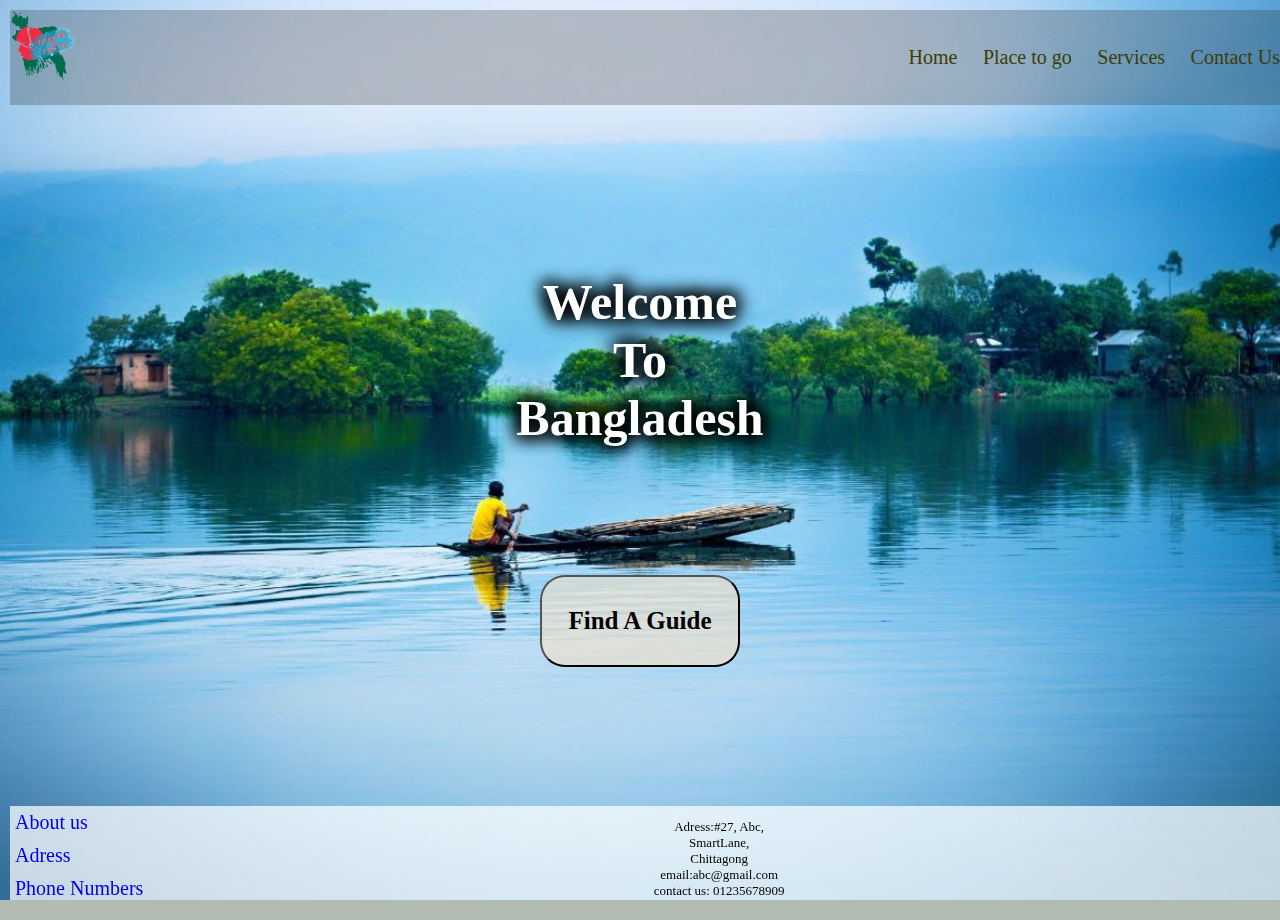
<file: index.html>
<!DOCTYPE html>
<html lang="en">
<head>
    <meta charset="UTF-8">
    <meta name="viewport" content="width=device-width, initial-scale=1.0">
    <title>Travel & Tours</title>
    <link rel="icon" href="images/logo 1.png">
    <link rel="stylesheet" href="style.css">
</head>
<body>
   <main> <header>
        <h2><a href="index.html" class="logo"><img src="images/logo 1.png" alt="logo" id="lo" height="70px" width="65px"></a></h2>
        <div class="navigation">
       <a href="index.html">Home</a>
       <a href="placetogo.html" target="_blank">Place to go</a>
       <a href="#">Services</a>
       <a href="#">Contact Us</a>
       </div>
   </header>
   <div>
    <div class="centerd">Welcome <br>To <br> Bangladesh </div>
    <a href="Guide.html" target="_blank" class="button1">
        <button>Find A Guide</button>
    </a>
</div>
</main>
   <footer style="background-color: rgba(255, 255, 255, 0.732);"><ul> 
    <li><a href="about_us.html" target="_blank">About us</a></li>
    <li><a href="#">Adress</a></li>
    <li><a href="#">Phone Numbers</a></li>
    </ul> 
    <div id="footdiv">
        <p id="p1">Adress:#27, Abc,<br>
            SmartLane,<br>
            Chittagong<br>
            email:abc@gmail.com<br>
            contact us: 01235678909</p>
    </div>
    
 </footer>
    </body>

</html>
</file>
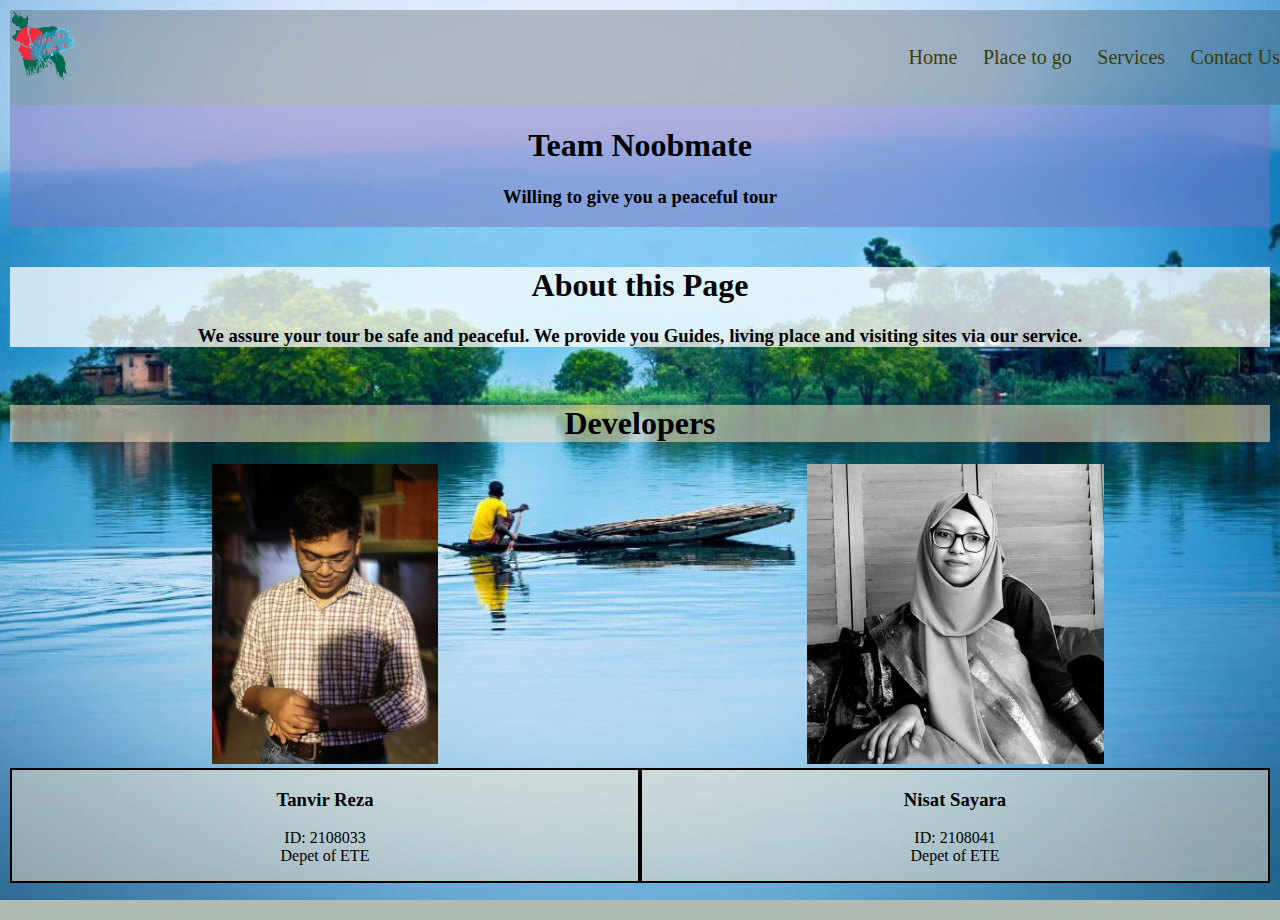
<file: about_us.html>
<!DOCTYPE html>
<html>
<head>
    <title>Travel & Tastes</title>
    <link rel="icon" href="logo 1.png">
    <link rel="stylesheet" href="style.css">
</head>
 <body>
    <header class="head">
        <h2><a href="index.html" class="logo"><img src="images/logo 1.png" alt="logo" id="lo" height="70px" width="65px"></a></h2>
        <div class="navigation">
       <a href="index.html">Home</a>
       <a href="placetogo.html">Place to go</a>
       <a href="#">Services</a>
       <a href="#">Contact Us</a>
       </div>
   </header>
  
     <div style="text-align: center; background-color: rgba(125, 111, 190, 0.471); font-family: Papyrus; padding: 1px; font-weight: bold;" >
    <h1> Team Noobmate</h1>
    <h3> Willing to give you a peaceful tour</h3>
    </div>
    <br>

    <div style="text-align: center; background-color: rgba(255, 255, 255, 0.758); font-family: 'Times New Roman';">
        <h1>About this Page</h1>
        <h3 style="color: black;">We assure your tour be safe and peaceful. We provide you Guides, living place and visiting sites via our service.</h3>
   </div>

    <br>
    <h1 style="text-align: center; background-color: rgba(255, 228, 196, 0.537);">Developers</h1>
    <div style="width: 100%; text-align: center;">
        <div style="width: 50%; height: 100px; float: left;" id="Reza">
            <img src="reza.jpg" alt="Tanvir Reza" height="300px"> 
            <div style="border: solid; border-width: 2px;  border: right 50px; background-color: rgba(255, 228, 196, 0.464) ;">
            <h3 style="text-align: center;">Tanvir Reza </h3>
            <p style="text-align: center;"> ID: 2108033 <br> Depet of ETE </p>
        </div>
        </div>
        <div style="margin-left: 50%; height: 100px; text-align: center" id="nisat">
            <img src="nisat.jpg" alt="Nisat Sayara" style="align-items: center" height="300px">
            <div style="border: solid; border-width: 2px; background-color: rgba(255, 228, 196, 0.464) ;">
            <h3 style="text-align: center;">Nisat Sayara</h3>
            <p style="text-align: center;"> ID: 2108041 <br> Depet of ETE </p>
        </div>
        </div>
    </div>
 </body>
</html>
</file>
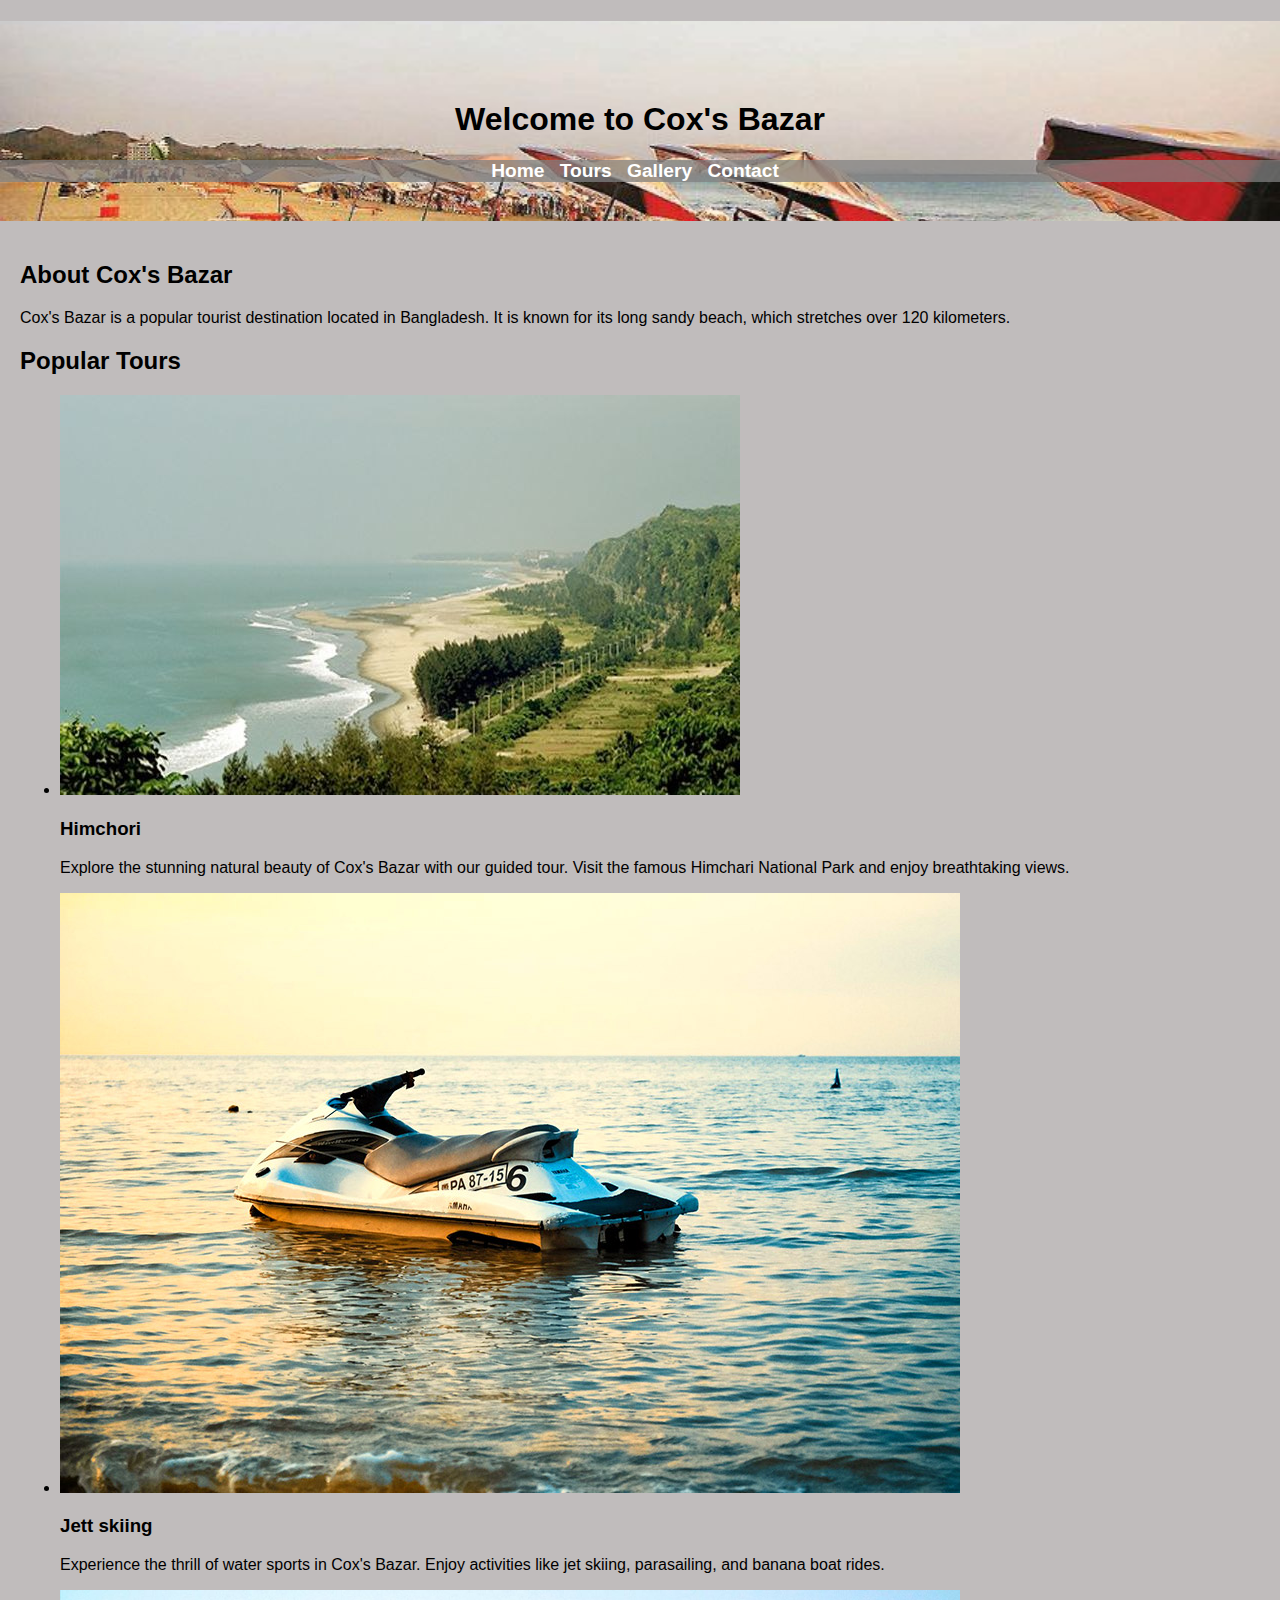
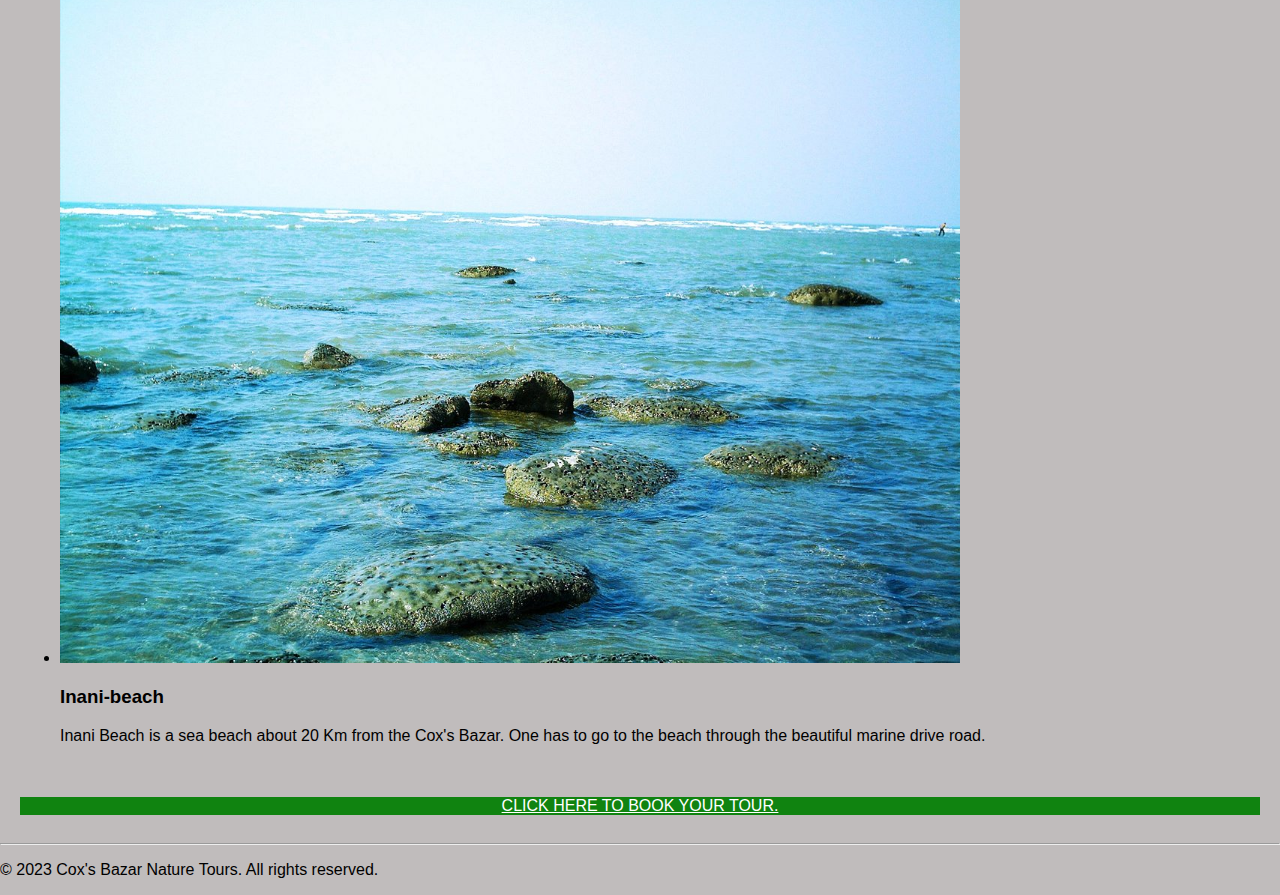
<file: coxsbazar.html>
<!DOCTYPE html>
<html>
<head>
  <title>Cox's Bazar</title>
  <link rel="icon" href="images/logo 1.png">
  <link rel="stylesheet" type="text/css" href="cox.css">
</head>
<body style="background-color: rgb(192, 188, 188);">
  <header>
  
    <h1>Welcome to Cox's Bazar </h1>
    <nav>
      <ul>
        <li><a href="index.html">Home</a></li>
        <li><a href="#">Tours</a></li>
        <li><a href="#">Gallery</a></li>
        <li><a href="#">Contact</a></li>
      </ul>
    </nav>
  </header>

  <main>
    <section>
      <h2>About Cox's Bazar</h2>
      <p>Cox's Bazar is a popular tourist destination located in Bangladesh. It is known for its long sandy beach, which stretches over 120 kilometers.</p>
    </section>

    <section id="section">
      <h2>Popular Tours</h2>
      <ul>
        <li id="tour1">
          <img src="images/him.jpg" alt="Tour 1">
          <h3>Himchori</h3>
          <p>Explore the stunning natural beauty of Cox's Bazar with our guided tour. Visit the famous Himchari National Park and enjoy breathtaking views.</p>
        </li>
        <li>
          <img src="images/jetski.jpg" alt="Tour 2">
          <h3>Jett  skiing</h3>
          <p>Experience the thrill of water sports in Cox's Bazar. Enjoy activities like jet skiing, parasailing, and banana boat rides.</p>
        </li>
        <li>
          <img src="images/inani-beach.jpg" alt="Tour 3" width="900px">
          <h3>Inani-beach</h3>
          <p>Inani Beach is a sea beach about 20 Km from the Cox's Bazar. One has to go to the beach through the beautiful marine drive road.</p>
        </li>
      </ul>
    </section>
<br> <br>
    <div style="text-align: center; background-color: rgb(16, 131, 16);">
      <a href="form2.html" >CLICK HERE TO BOOK YOUR TOUR.</a>
      </div>

  </main>

  <hr>
  <footer>
    <p>&copy; 2023 Cox's Bazar Nature Tours. All rights reserved.</p>
  </footer>
</body>
</html>
</file>
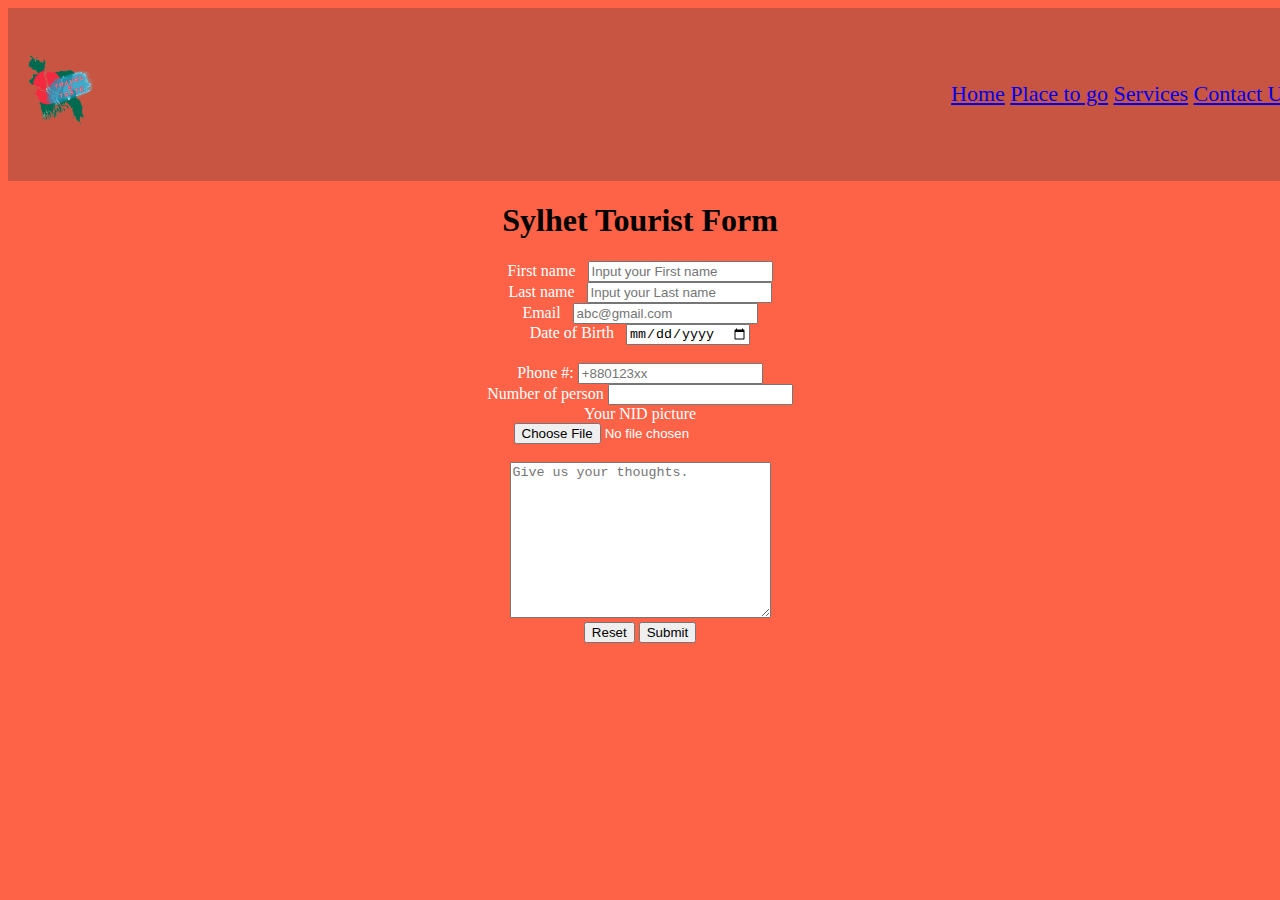
<file: Form.html>
<!DOCTYPE html>
<html>
<head>
    <title>Travel & Tastes</title>
    <link rel="icon" href="logo 1.png">
    <link rel="stylesheet" href="common.css">
</head>
 <body style="background-color: tomato;">
    <header>
        <h2><a href="#" class="logo"><img src="images/logo 1.png" alt="logo" id="lo" height="70px" width="65px"></a></h2>
        <div class="navigation">
       <a href="index.html">Home</a>
       <a href="placetogo.html">Place to go</a>
       <a href="#">Services</a>
       <a href="#">Contact Us</a>
       </div>
    </header>
    <h1 style="text-align: center;">Sylhet Tourist Form</h1>
    <span style="border: 2px;">
        <form action="index.php" method="post" id="F" enctype="multipart/form-data" style="text-align: center; font-family: 'Times New Roman'; font: bold; color: white;">
    
            <label for="Fname">First name</label> &nbsp;
            <input type="text" id="Fname" placeholder="Input your First name" required><br>
            <label for="lname">Last name</label> &nbsp;
            <input type="text" id="lname" placeholder="Input your Last name" required><br>
    
            <label for="Email"> Email </label> &nbsp;
            <input type="email" id="Email" placeholder="abc@gmail.com" required><br>
    
            <label for="Date of Birth">Date of Birth</label> &nbsp;
            <input type="date" id="Date of Birth" required><br>
            <br>
    
            <label for="Phone">Phone #:</label>
            <input type="tel" id="Phone" placeholder="+880123xx"><br>
    
            <label for="qtty">Number of person </label>
            <input type="number" id="qtty" min="0"><br>
    
            <label for="file">Your NID picture</label><br>
            <input type="file" id="file" accept="image/png, image/jpg"><br>
    
            <br>
            <textarea name="text" id="Massage" cols="30" rows="10" placeholder="Give us your thoughts."></textarea><br>
            <input type="reset" id="s">
            <input type="submit" name="submit" id="s" target="_blank">
    
        </form>
    </span>
    
 </body>
</html>
</file>
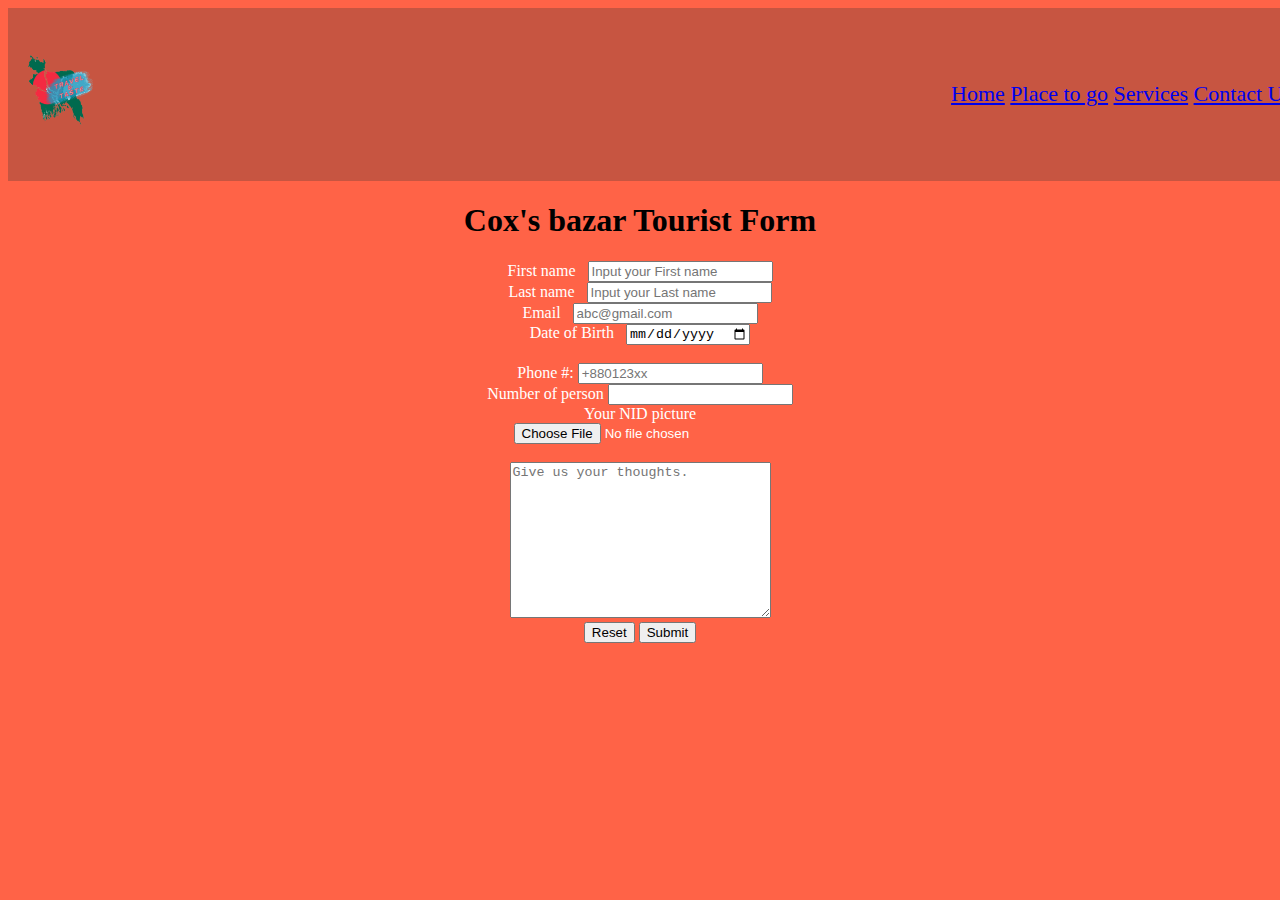
<file: form2.html>
<!DOCTYPE html>
<html>
<head>
    <title>Travel & Tastes</title>
    <link rel="icon" href="logo 1.png">
    <link rel="stylesheet" href="common.css">
</head>
 <body style="background-color: tomato;">
    <header>
        <h2><a href="#" class="logo"><img src="images/logo 1.png" alt="logo" id="lo" height="70px" width="65px"></a></h2>
        <div class="navigation">
       <a href="index.html">Home</a>
       <a href="placetogo.html">Place to go</a>
       <a href="#">Services</a>
       <a href="#">Contact Us</a>
       </div>
    </header>
    <h1 style="text-align: center;">Cox's bazar Tourist Form</h1>
    <span style="border: 2px;">
        <form action="index.php" method="post" id="F" enctype="multipart/form-data" style="text-align: center; font-family: 'Times New Roman'; font: bold; color: white;">
    
            <label for="Fname">First name</label> &nbsp;
            <input type="text" id="Fname" placeholder="Input your First name" required><br>
            <label for="lname">Last name</label> &nbsp;
            <input type="text" id="lname" placeholder="Input your Last name" required><br>
    
            <label for="Email"> Email </label> &nbsp;
            <input type="email" id="Email" placeholder="abc@gmail.com" required><br>
    
            <label for="Date of Birth">Date of Birth</label> &nbsp;
            <input type="date" id="Date of Birth" required><br>
            <br>
    
            <label for="Phone">Phone #:</label>
            <input type="tel" id="Phone" placeholder="+880123xx"><br>
    
            <label for="qtty">Number of person </label>
            <input type="number" id="qtty" min="0"><br>
    
            <label for="file">Your NID picture</label><br>
            <input type="file" id="file" accept="image/png, image/jpg"><br>
    
            <br>
            <textarea name="text" id="Massage" cols="30" rows="10" placeholder="Give us your thoughts."></textarea><br>
            <input type="reset" id="s">
            <input type="submit" name="submit" id="s" target="_blank">
    
        </form>
    </span>
    
 </body>
</html>
</file>
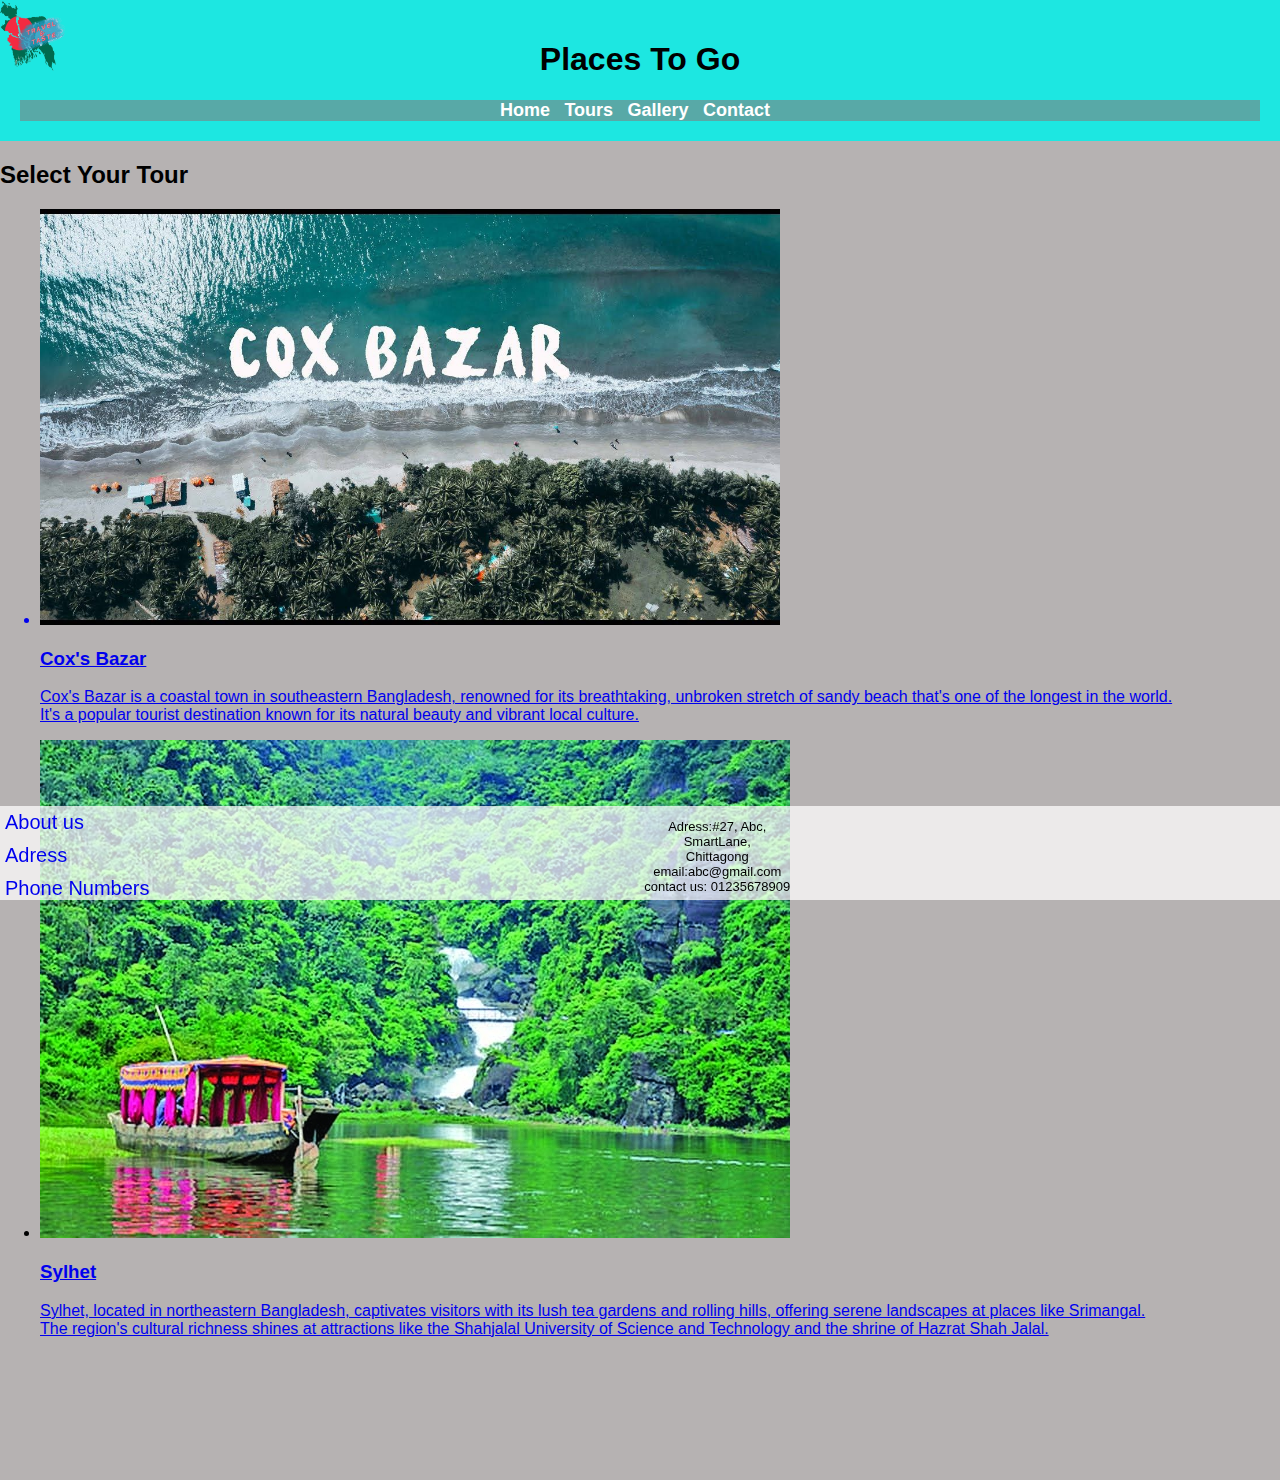
<file: placetogo.html>
<!DOCTYPE html>
<html>
<head>
    <title>Travel & Tour</title>
    <link rel="stylesheet" type="text/css" href="place.css">
    <link rel="icon" href="images/logo 1.png">
  </head>
<body>
    <header>
      <h1>Places To Go</h1>
      <nav>
        <ul>
          <li><a href="index.html">Home</a></li>
          <li><a href="#">Tours</a></li>
          <li><a href="#">Gallery</a></li>
          <li><a href="#">Contact</a></li>
        </ul>
      </nav>
    </header>
    <a href="index.html">
        <img src="images/logo 1.png" alt="Travel & Tastes" id="logo" height="70px" width="65px">
       </a>
       <section id="section">
        <h2>Select Your Tour</h2>
        <ul>
            <a href="coxsbazar.html">
          <li id="Cox">
            <img src="images/cxs.jpg" alt="Cox bazar" class="cpic" width="740px">
            <h3>Cox's Bazar</h3>
            <p>Cox's Bazar is a coastal town in southeastern Bangladesh, renowned for its breathtaking, unbroken stretch of sandy beach that's one of the longest in the world. <br> It's a popular tourist destination known for its natural beauty and vibrant local culture.</p>
          </li>
            </a>

                <a href="sylhet.html">
                    <li id="Sylhet">
                        <img src="sylhet.jpg" alt="Sylhet">
                        <h3>Sylhet</h3>
                    <p> Sylhet, located in northeastern Bangladesh, captivates visitors with its lush tea gardens and rolling hills, offering serene landscapes at places like Srimangal. <br> The region's cultural richness shines at attractions like the Shahjalal University of Science and Technology and the shrine of Hazrat Shah Jalal.</p>
                </a>
            </li>
        </ul>
    </section>
    <br>
    <br>
    <br>
    <br>
    <br><br><br>

    <footer style="background-color: rgba(255, 255, 255, 0.732);"><ul> 
        <li><a href="about_us.html">About us</a></li>
        <li><a href="#">Adress</a></li>
        <li><a href="#">Phone Numbers</a></li>
        </ul> 
        <div id="footdiv">
            <p id="p1">Adress:#27, Abc,<br>
                SmartLane,<br>
                Chittagong<br>
                email:abc@gmail.com<br>
                contact us: 01235678909</p>
        </div>

     </footer>
</body>
</html>
</file>
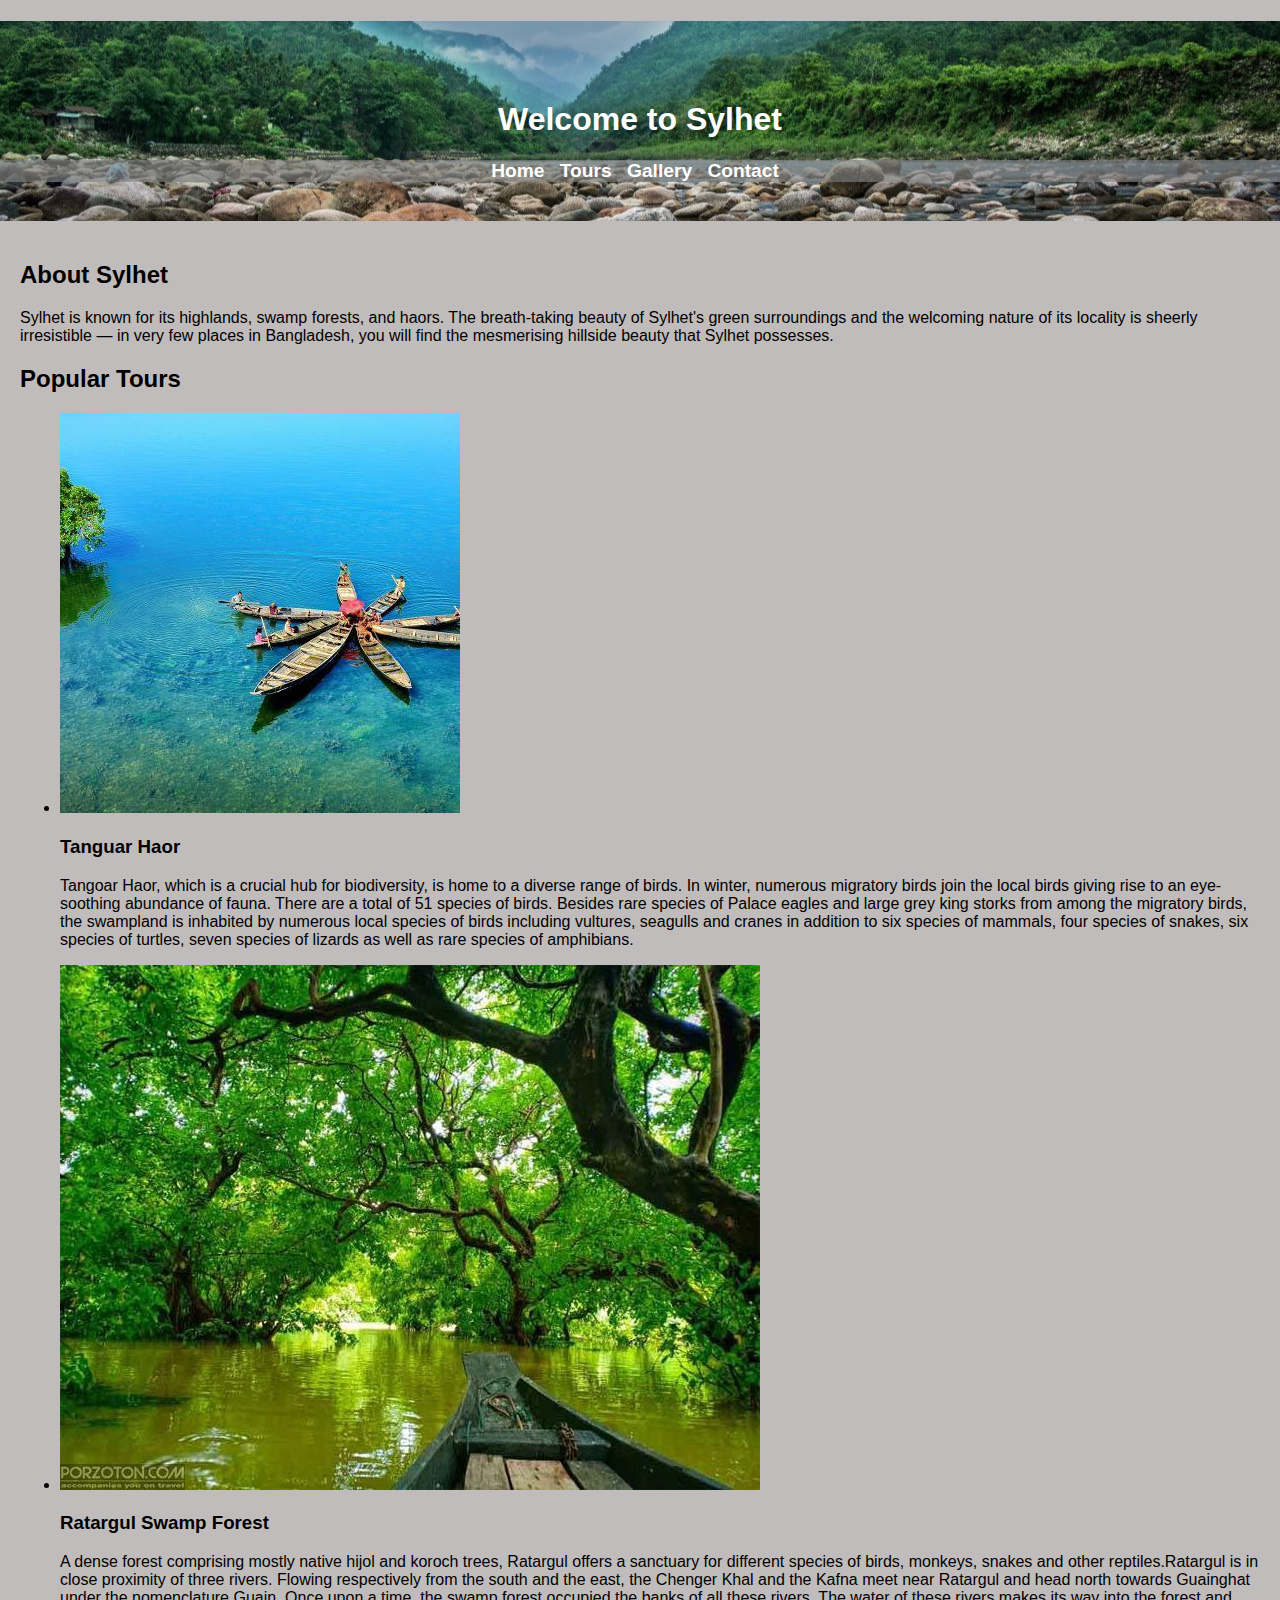
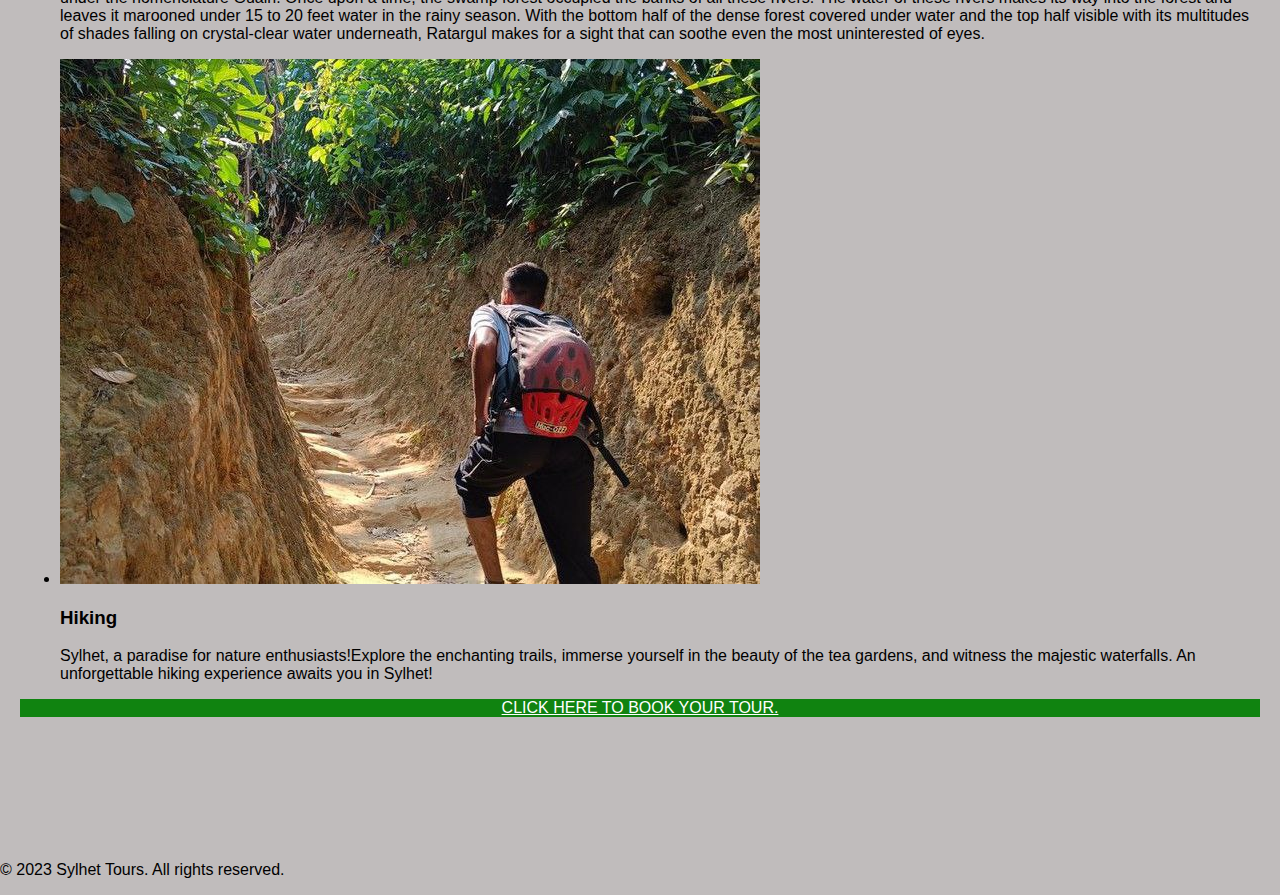
<file: sylhet.html>
<!DOCTYPE html>
<html lang="en">
<head>
    <meta charset="UTF-8">
    <meta name="viewport" content="width=device-width, initial-scale=1.0">
    <title>Sylhet</title>
    <link rel="icon" href="images/logo 1.png">
    <link rel="stylesheet" type="text/css" href="sylhet.css">
</head>
<body>
    <body style="background-color: rgb(192, 188, 188);">
        <header>
          <h1>Welcome to Sylhet </h1>
          <nav>
            <ul>
              <li><a href="index.html">Home</a></li>
              <li><a href="#">Tours</a></li>
              <li><a href="#">Gallery</a></li>
              <li><a href="#">Contact</a></li>
            </ul>
          </nav>
        </header>
      
        <main>
          <section>
            <h2>About Sylhet</h2>
            <p>Sylhet is known for its highlands, swamp forests, and haors. The breath-taking beauty of Sylhet's green surroundings and the welcoming nature of its locality is sheerly irresistible — in very few places in Bangladesh, you will find the mesmerising hillside beauty that Sylhet possesses.</p>
          </section>
      
          <section id="section">
            <h2>Popular Tours</h2>
            <ul>
              <li id="tour1">
                <img src="images/tanguar.jpg" alt="Tour 1">
                <h3>Tanguar Haor</h3>
                <p>Tangoar Haor, which is a crucial hub for biodiversity, is home to a diverse range of birds. In winter, numerous migratory birds join the local birds giving rise to an eye-soothing abundance of fauna. There are a total of 51 species of birds. Besides rare species of Palace eagles and large grey king storks from among the migratory birds, the swampland is inhabited by numerous local species of birds including vultures, seagulls and cranes in addition to six species of mammals, four species of snakes, six species of turtles, seven species of lizards as well as rare species of amphibians.
                </p>
              </li>
              <li>
                <img src="images/rat.jpg" alt="Tour 2">
                <h3>Ratargul Swamp Forest</h3>
                <p>A dense forest comprising mostly native hijol and koroch trees, Ratargul offers a sanctuary for different species of birds, monkeys, snakes and other reptiles.Ratargul is in close proximity of three rivers. Flowing respectively from the south and the east, the Chenger Khal and the Kafna meet near Ratargul and head north towards Guainghat under the nomenclature Guain. Once upon a time, the swamp forest occupied the banks of all these rivers. The water of these rivers makes its way into the forest and leaves it marooned under 15 to 20 feet water in the rainy season. With the bottom half of the dense forest covered under water and the top half visible with its multitudes of shades falling on crystal-clear water underneath, Ratargul makes for a sight that can soothe even the most uninterested of eyes.</p>
              </li>
              <li>
                <img src="images/hike.jpg" alt="Tour 3">
                <h3>Hiking</h3>
                <p>Sylhet, a paradise for nature enthusiasts!Explore the enchanting trails, immerse yourself in the beauty of the tea gardens, and witness the majestic waterfalls. An unforgettable hiking experience awaits you in Sylhet!</p>
              </li>
            </ul>
          </section>
          <div style="text-align: center; background-color: rgb(16, 131, 16);">
          <a href="Form.html" >CLICK HERE TO BOOK YOUR TOUR.</a>
          </div>
        </main>
        <br><br><br><br><br><br>
        <footer>
          <p>&copy; 2023 Sylhet Tours. All rights reserved.</p>
        </footer>
      </body>
      </html>
</body>
</html>
</file>
<file: style.css>
body{
    background-color: rgb(177, 187, 178);
    margin: 10px;
    background-image: url(images/photo_2023-08-25_11-02-33.jpg);
    background-repeat: no-repeat;
    background-position: center;
    background-attachment: fixed;
    background-size: cover; 
    min-height: 100vh;
}
header{
    position: relative;
    top:0;
    width: 100%;
    font-size: 22px;
    background-color: #33333346;
    color: #fff;
    padding: 20px;
    display: flex;
    justify-content: space-between;
    align-items: center;
}
#lo{
    float: left;
    border: 2px;
    
    position: absolute;
    top: .5px;
    
    left: 1px;
}


.navigation ul{
    list-style-type: none;
    float: right;
   
}
.navigation a{
    color:  rgb(61, 61, 4);
    font-size: 20px;
    padding: 10px;
    text-decoration: none;
}
.navigation a:hover{
    background-color: rgba(255, 99, 71, 0.584);
    font-size: .89em;
    color:black;
    cursor: pointer;

}
.navigation li{
   
    display: inline-block;
}
.centerd {
    position: absolute;
    top: 40%;
    left: 50%;
    transform: translate(-50%, -50%);
    font-size: larger;
    font-family: 'monaco';
    font-weight: bolder;
    color: rgb(255, 255, 255);
    font-size: 50px;
    text-align: center;
    text-shadow: 
    5px 5px 15px rgb(0, 0, 0), 
    -5px 5px 15px rgb(0, 0, 0), 
    5px -5px 15px black, 
    -5px -5px 15px black;
    
     display: block;


  }
  button {
    position: absolute;
    top: 69%;
    left: 50%;
    transform: translate(-50%, -50%);
    font-size: 25px;
    font-family: 'Garamond';
    font-weight: bolder;
    height: 92px;
    width: 200px;
    background-color:rgba(255, 228, 196, 0.544);
    font-size: 25; 
    text-align: center;
    color: rgb(0, 0, 0);
    border-radius: 25px;
}
button:hover{
    background-color: rgba(255, 99, 71, 0.558);
    font-size: 1.7em;
    color:black;
    cursor: pointer;
    text-decoration: underline ;
    font-weight: bold;
}
button:active{
    background-color: gray;
    font-size: 1.1em;
    color: white;
    cursor: pointer;
}
footer{
   height: 2.5cm;
    box-align: center;
    font-size: 20px;
    position: fixed;
    bottom: 0;
    width: 100%;
}
footer ul{
   float: left;
    list-style-type: none;
    padding: 0px;
    margin: 0px;
    overflow: hidden;


}
footer li{
    text-decoration: none;
    display: block;
    text-align: center;
    padding: 5px;
    overflow: hidden;
    
}
footer a{
    text-align: left;
    text-decoration: none;
    display: block;
}
footer a:hover{
    text-decoration: underline;
}
#footdiv{
    font-size: 13px;
    text-align: center;
    display: inline;
}
#footright{
    text-align: right;
}
</file>
<file: cox.css>
body {
    font-family: Arial, sans-serif;
    margin: 0;
    padding: 0;


  }

  header {

 background-image: url('images/coxs.jpg');
  background-size: cover;
  background-position: center;
  height: 200px;
  text-align: center;
  color: rgb(0, 0, 0);
}

header h1 {
  padding-top: 80px;
}

  nav ul {
    font-size: larger;
    font-weight: bold;
    background-color: rgba(128, 128, 128, 0.732);
    list-style-type: none;
    margin: 0;
    padding: 0;
  }

  nav ul li {
    display: inline;
    margin-right: 10px;
  }

  nav ul li a {
    
    color: white;
    text-decoration: none;
  }

  main {
    padding: 20px;
  }

  #section {
    margin:auto;
    border: 2px;
  }

  #tour1{
    border: 2px;
  }

  a{
    color: white;
  }
  
    a:hover{
      cursor: pointer;
      size: 1.1em;
      background-color: aqua;
      color: black;
      font-size: larger;
      font-weight: bold;
    }
</file>
<file: common.css>
header{
    position: relative;
    top:0;
    width: 100%;
    font-size: 22px;
    background-color: #33333346;
    color: #fff;
    padding: 20px;
    display: flex;
    justify-content: space-between;
    align-items: center;
}
nav{
    background-color: grey;
}

nav a {
    color: #fff;
    font: bold;
    font-family: 'Times New Roman', Times, serif;
    font-size: larger;


}

nav a:hover{
    background-color: tomato;
    font-size: .89em;
    color:black;
    cursor: pointer;
}
</file>
<file: place.css>
body {
    font-family: Arial, sans-serif;
    margin: 0;
    padding: 0;
    background-color: rgb(182, 178, 178)


  }

  #logo{
    float: left;
    position: absolute;
    top: .5px;
    left: 0;
}

  header {
    background-color: rgb(29, 231, 225);
    color: #000000;
    padding: 20px;
    text-align: center;
  }

  nav ul {
    background-color: rgba(128, 128, 128, 0.6);
    list-style-type: none;
    margin: 0;
    padding: 0;
  }

  nav ul li {
    display: inline;
    margin-right: 10px;
  }

  nav ul li a {
    color: #fff;
    text-decoration: none;
    font-size: large;
    font-weight: bold;
  }

  nav a:hover{
    background-color: tomato;
    font-size: .89em;
    color:black;
    cursor: pointer;
}

  footer{
    height: 2.5cm;
     box-align: center;
     font-size: 20px;
     position: fixed;
     bottom: 0;
     width: 100%;
 }
 footer ul{
    float: left;
     list-style-type: none;
     padding: 0px;
     margin: 0px;
     overflow: hidden;
 
 
 }
 footer li{
     text-decoration: none;
     display: block;
     text-align: center;
     padding: 5px;
     overflow: hidden;
 
 }
 footer a{
     text-align: left;
     text-decoration: none;
     display: block;
 }
 footer a:hover{
     text-decoration: underline;
 }
 #footdiv{
     font-size: 13px;
     text-align: center;
     display: inline;
 }
 #footright{
     text-align: right;
 }
</file>
<file: sylhet.css>
body {
    font-family: Arial, sans-serif;
    margin: 0;
    padding: 0;


  }

  header {

 background-image: url('images/sylhet.jpg');
  background-size: cover;
  background-position: center;
  height: 200px;
  text-align: center;
  color: rgb(255, 255, 255);
}

header h1 {
  padding-top: 80px;
}

  nav ul {
    font-size: larger;
    font-weight: bold;
    background-color: rgba(128, 128, 128, 0.622);
    list-style-type: none;
    margin: 0;
    padding: 0;
  }

  nav ul li {
    display: inline;
    margin-right: 10px;
  }

  nav ul li a {
    
    color: white;
    text-decoration: none;
  }

  main {
    padding: 20px;
  }

  #section {
    margin:auto;
    border: 2px;
  }

  #tour1{
    border: 2px;
  }
 
a{
  color: white;
}

  a:hover{
    cursor: pointer;
    size: 1.1em;
    background-color: aqua;
    color: black;
    font-size: larger;
    font-weight: bold;
  }
</file>
